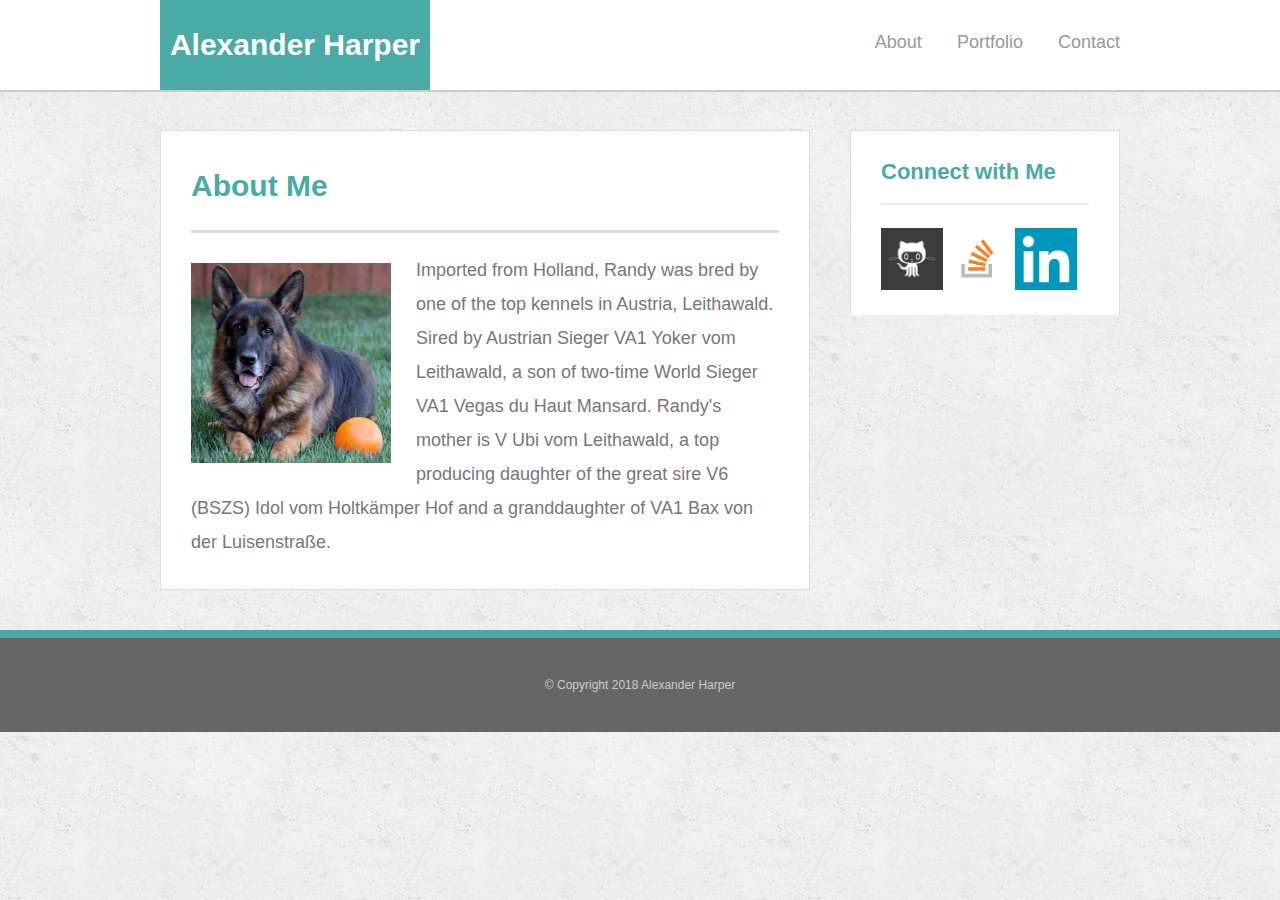
<file: index.html>
<!DOCTYPE html>
<html lang="en">
<head>
  <meta charset="UTF-8">
  <meta name="viewport" content="width=device-width, initial-scale=1.0">
  <meta http-equiv="X-UA-Compatible" content="ie=edge">
  <link rel="shortcut icon" type="image/png" href="image/favicon.png"/>
  <link rel="stylesheet" type="text/css" href="css/reset.css">
  <link rel="stylesheet" type="text/css" href="css/style.css">
  <title>About Me | Responsive</title>
</head>
<body>
  <header id="masthead">
    <div class="container">
      <a href="index.html" id="logo">Alexander Harper</a>
      <nav>
        <a href="index.html">About</a>
        <a href="portfolio.html">Portfolio</a>
        <a href="contact.html">Contact</a>
      </nav>
    </div>
  </header>
  <div id="main-container" class="container">
    <section class="main-section">
      <h1>About Me</h1>
      <img src="image/RandyVL.jpg" class="auth-image" alt="placeholder">
      <p>Imported from Holland, Randy was bred by one of the top kennels in Austria, Leithawald. Sired by Austrian Sieger VA1 Yoker vom Leithawald, a son of two-time World Sieger VA1 Vegas du Haut Mansard. Randy's mother is V Ubi vom Leithawald, a top producing daughter of the great sire V6 (BSZS) Idol vom Holtkämper Hof and a granddaughter of VA1 Bax von der Luisenstraße.</p>
    </section>
    <section class="sidebar">
      <div id="connect">
        <h2>Connect with Me</h2>
        <a href="https://github.com/alexharper84" target="_blank"><img src="image/github-icon.png" class="social" alt="Github"></a>
        <a href="https://stackexchange.com/users/12789713/lensbookshelf" target="_blank"><img src="image/so-icon.png" class="social" alt="Stack Overflow"></a>
        <a href="https://www.linkedin.com/in/alexander-harper-764a0a157/" target="_blank"><img src="image/linkedin-icon.png" class="social" alt="LinkedIn"></a>
      </div>
    </section>
  </div>
  <footer>
    <div class="container">
      &copy; Copyright 2018 Alexander Harper
    </div>
  </footer>
</body>
</html>
</file>
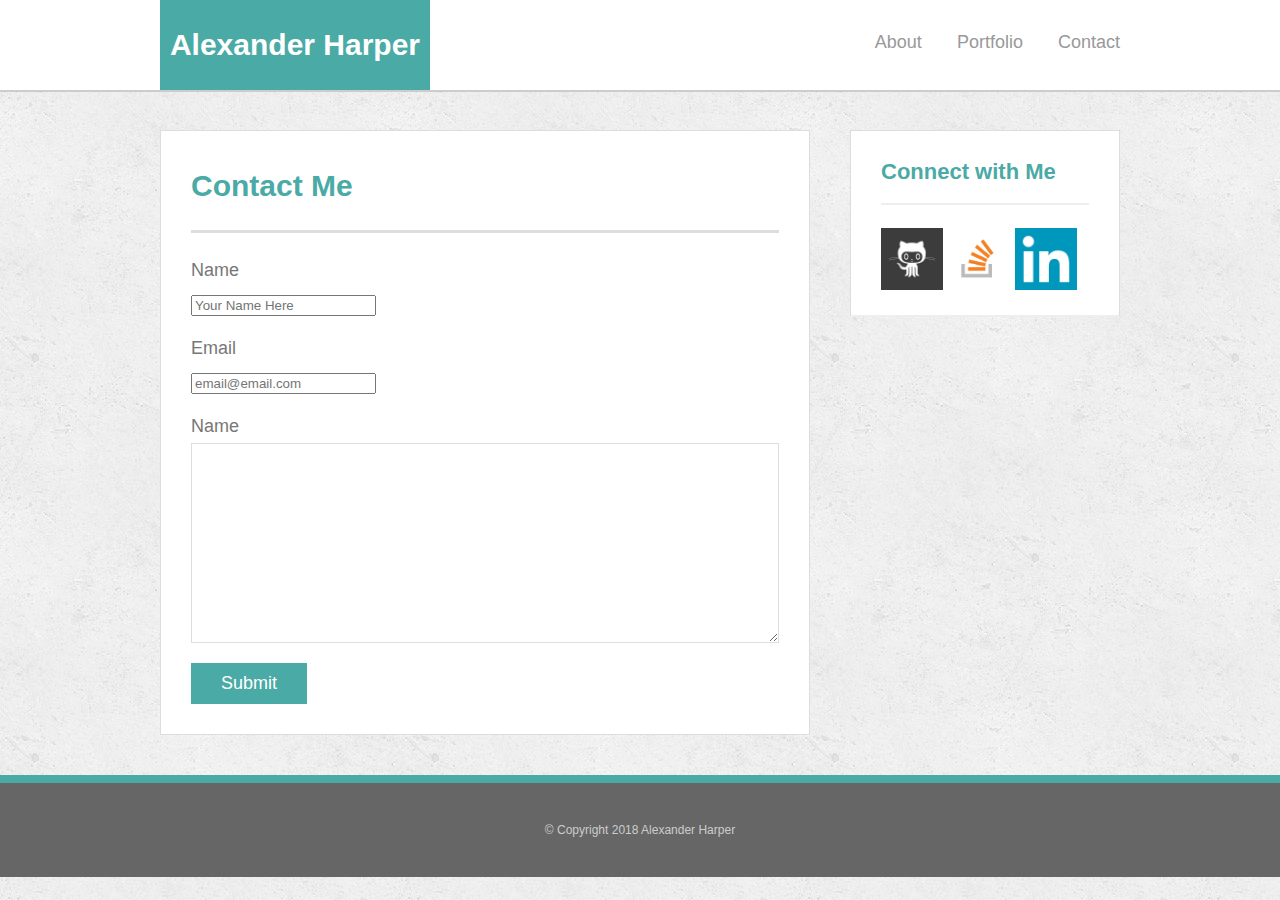
<file: contact.html>
<!DOCTYPE html>
<html lang="en">
<head>
  <meta charset="UTF-8">
  <meta name="viewport" content="width=device-width, initial-scale=1.0">
  <meta http-equiv="X-UA-Compatible" content="ie=edge">
  <link rel="shortcut icon" type="image/png" href="image/favicon.png"/>
  <link rel="stylesheet" type="text/css" href="css/reset.css">
  <link rel="stylesheet" type="text/css" href="css/style.css">
  <title>Contact | Responsive</title>
</head>
<body>
  <header id="masthead">
    <div class="container">
      <a href="index.html" id="logo">Alexander Harper</a>
      <nav>
        <a href="index.html">About</a>
        <a href="portfolio.html">Portfolio</a>
        <a href="contact.html">Contact</a>
      </nav>
    </div>
  </header>
  <div id="main-container" class="container">
    <section class="main-section">
      <h1>Contact Me</h1>
      <form id="contact-form">
        <ul>
          <li>
            <label for="name">Name</label>
            <input type="test" name="name" id="name" placeholder="Your Name Here" | required="required">
          </li>
          <li>
            <label for="email">Email</label>
            <input type="test" name="email" id="email" placeholder="email@email.com" | required="required">
          </li>
          <li>
            <label for="name">Name</label>
            <textarea id="message" name="message" | required="required"></textarea>
          </li>
        </ul>
        <input type="submit" name="submit">
      </form>
    </section>
    <section class="sidebar">
      <div id="connect">
        <h2>Connect with Me</h2>
        <a href="https://github.com/alexharper84" target="_blank"><img src="image/github-icon.png" class="social" alt="Github"></a>
        <a href="https://stackexchange.com/users/12789713/lensbookshelf" target="_blank"><img src="image/so-icon.png" class="social" alt="Stack Overflow"></a>
        <a href="https://www.linkedin.com/in/alexander-harper-764a0a157/" target="_blank"><img src="image/linkedin-icon.png" class="social" alt="LinkedIn"></a>
      </div>
    </section>
  </div>
  <footer>
    <div class="container">
      &copy; Copyright 2018 Alexander Harper
    </div>
  </footer>
</body>
</html>
</file>
<file: css/style.css>
/* CSS Document */

/*----------------------------------------------------------------
[Table of contents]

1. GLOBAL
2. HEADER
3. MAIN CONTENT
4. SIDEBAR
5. FOOTER
6. PORTFOLIO BOXES
7. CONTACT FORM
8. MOBILE RESPONSIVE

-------------------------------------------------------------------*/

/*----------------------------------------------------------------
1. GLOBAL
-------------------------------------------------------------------*/

* {
  box-sizing: border-box;
}

body {
  background: url('../image/concrete_seamless.png');
  font-size: 18px;
  line-height: 34px;
  font-family: Helvetica, sans-serif;
  color: #777;
}

.container {
  width: 100%;
  max-width: 960px;
  margin: 0 auto;
  clear: both;
}

h1, h2, h3, p {
  margin-bottom: 20px;
}

p:last-child {
  margin-bottom: 0;
}

h1, h2, h3 {
  font-family: Helvetica, sans-serif;
  font-weight: 700;
  color: #4aaaa5;
}

h1 {
  font-size: 30px;
  line-height: 49px;
  border-bottom: 3px solid #ddd;
  padding-bottom: 20px;
}

h2, h3 {
  font-size: 22px;
}

/*----------------------------------------------------------------
2. HEADER
-------------------------------------------------------------------*/

#masthead {
  background: #fff;
  margin: 0 0 30px;
  z-index: 99;
  color: #fff;
  overflow: auto;
  border-bottom: 2px solid #ccc;
  position: fixed;
  width: 100%
}

#logo {
  width: 270px;
  height: 90px;
  background: #4aaaa5;
  float: left;
  font-family: 'Helvetica';
  text-align: center;
  line-height: 90px;
  color: #fff;
  font-weight: 700;
  font-size: 30px;
  text-decoration: none;
}

nav {
  float: right;
  margin-top: 25px;
}

nav a{
  color: #999;
  text-decoration: none;
  margin-left: 15px;
  display: inline-block;
  /* border-left: 1px solid #efefef; */
  padding-left: 15px;
  line-height: 18px;
}

nav a:first-child {
  border-left: 0 none;
}

/*----------------------------------------------------------------
3. MAIN CONTENT
-------------------------------------------------------------------*/

#main-container {
  padding-top: 130px;
}

.main-section {
  background: #fff;
  padding: 30px;
  margin: 0 0 40px 0;
  width: 100%;
  max-width: 650px;
  float: left;
  border: 1px solid #ddd;
}

.auth-image {
  width: 200px;
  height: auto;
  margin-top: 10px;
  float: left;
  margin-right: 25px;
}

/*----------------------------------------------------------------
4. SIDEBAR
-------------------------------------------------------------------*/
.sidebar {
  background: #fff;
  padding: 30px;
  width: 100%;
  max-width: 270px;
  float: right;
  border: 1px solid #ddd;
  margin-bottom: 20px;
}

h3, .sidebar, h2 {
  border-bottom: 2px solid #eee;
  padding-bottom: 20px;
  margin-bottom: 15px;
  line-height: 22px;
}

.social {
  width: 62px;
  height: 62px;
  margin-top: 8px;
  margin-right: 5px;
}

.social:last-child {
  margin-right: 0;
}

/*----------------------------------------------------------------
5. FOOTER
-------------------------------------------------------------------*/

footer {
  background: #666;
  color: #fff;
  padding: 30px 0;
  clear: both;
  border-top: 8px solid #4aaaa5;
  color: #ccc;
  font-size: 12px;
  text-align: center;
}

/*----------------------------------------------------------------
6. PORTFOLIO BOXES
-------------------------------------------------------------------*/
.work {
  width: 274px;
  overflow: auto;
  position: relative;
  float: left;
  margin: 20px 0 25px;
}

.work:nth-child(even) {
  margin-right: 40px;
}

.work img {
  width: 100%;
  border: 0 none;
  opacity: .8;
}

.work h3 {
  border-bottom: 0;
  background: #4aaaa5;
  color: #fff;
  text-align: center;
  position: absolute;
  bottom: 20px;
  padding: 15px;
  width: 100%;
  line-height: 30px;
  margin-bottom: 0;
  font-weight: 300;
}

/*----------------------------------------------------------------
7. CONTACT FORM
-------------------------------------------------------------------*/

#contact-form ul {
  margin-bottom: 20px;
}

#contact-form li {
  margin-bottom: 10px;
}

label,
input[type=text],
input[type=email],
textarea {
  display: block;
  width: 100%;
}

input[type=text],
input[type=email],
textarea {
  height: 35px;
  border: 1px solid #ddd;
  padding: 0 10px;
  font-size: 14px;
}

textarea {
  height: 200px;
}

input[type=submit] {
  background: #4aaaa5;
  border: 0 none;
  color: #fff;
  font-size: 18px;
  padding: 10px 30px;
  cursor: pointer;
}

/*----------------------------------------------------------------
8. MOBILE RESPONSIVE
-------------------------------------------------------------------*/

@media handheld, screen and (max-width: 920px) {

  /* Home Page Begin */
  nav {
    display: flex;
    justify-content: space-around;
    margin-top: 25px;
    margin-bottom: 25px;
    margin-left:auto;
    margin-right: auto;
    width: 100%;
  }

  #logo {
    width: 100%;
    height: 90px;
    background: #4aaaa5;
    font-family: 'Helvetica', sans-serif;
    text-align: center;
    line-height: 90px;
    color: #fff;
    font-weight: 700;
    font-size: 30px;
    text-decoration: none;
  }

  .sidebar {
    background: #fff;
    padding: 30px;
    width: 100%;
    max-width: 100%;
    display: flex;
    justify-content: space-around;
    border: 1px solid #ddd;
    margin-bottom: 20px;
  }

  .main-section {
    background: #fff;
    padding: 30px;
    margin: 0 0 40px 0;
    max-width: 100%;
    float: left;
    border: 1px solid #ddd;
  }

  .auth-image {
    width: 100%;
    height: auto;
    margin-top: 10px;
    display: flex;
    justify-content: center;
    margin-right: 25px;
  }

  .work {
    width: 100%;
    overflow: auto;
    position: relative;
    float: left;
    margin: 20px 0 25px;
  }

}
</file>
